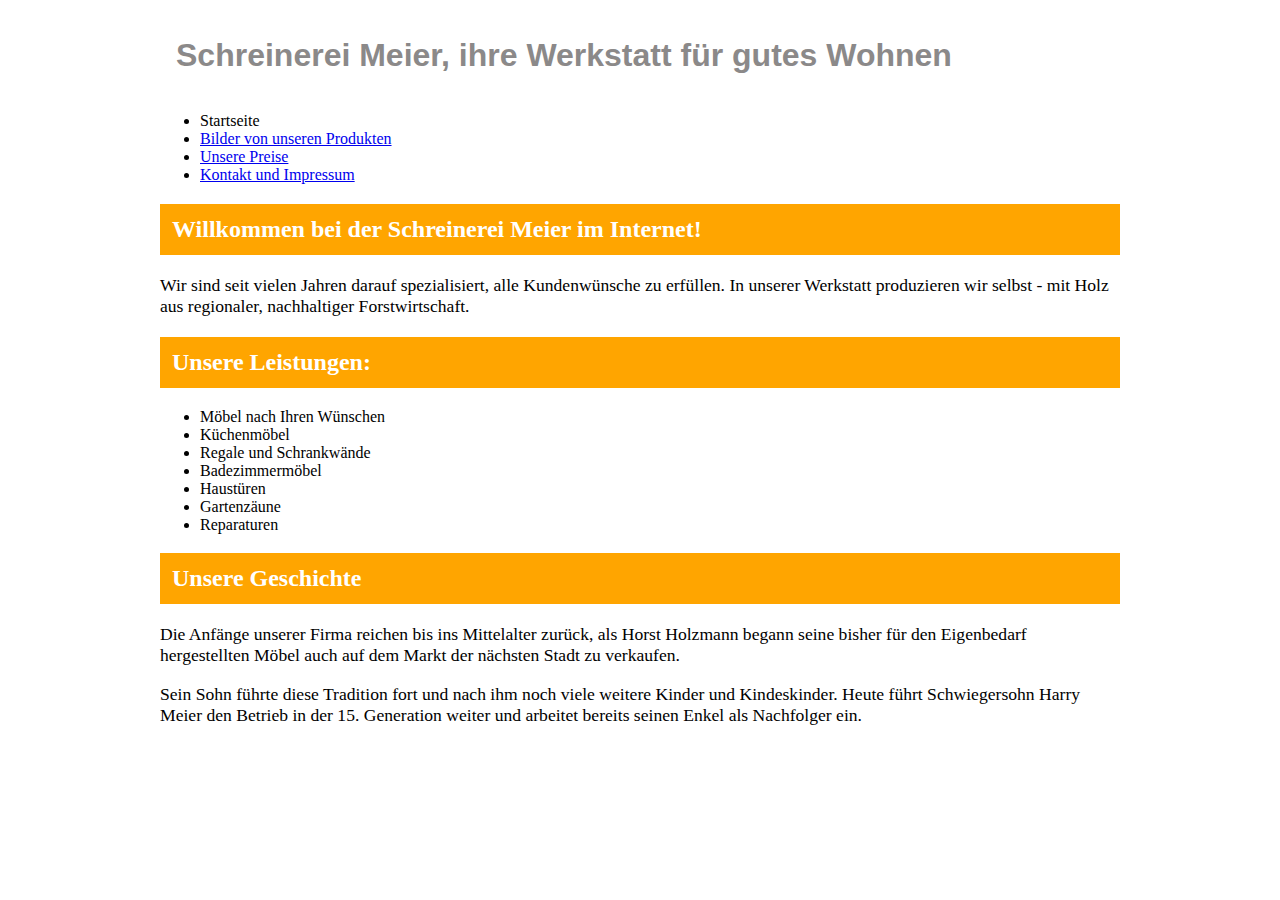
<file: index.html>
<!DOCTYPE html>
<html lnag = "de">
	<head>
		<meta charset="utf-8">
		<meta name="viewport" content="width=device-width, initial-scale=1.0">
	<title>Schreinerei Meier</title>
	<link rel="stylesheet" href="css/formate.css">
    </head>
	
	<body>
		<h1> Schreinerei Meier, ihre Werkstatt für gutes Wohnen</h1>	
	 <nav>
		<ul>
			<li><a tabindex="0" aria-current="page">Startseite</a></li>
			<li><a href="inhalt.html">Bilder von unseren Produkten</a></li>
			<li><a href="preise.html">Unsere Preise</a></li>
			<li><a href="kontakt.html">Kontakt und Impressum</a></li>
		</ul>
     </nav>
		<p><h2> Willkommen bei der Schreinerei Meier im Internet!</h2></p>
		<p> Wir sind seit vielen Jahren darauf spezialisiert, alle Kundenwünsche zu erfüllen. In unserer 
Werkstatt produzieren wir selbst - mit Holz aus regionaler, nachhaltiger Forstwirtschaft.</p>
		<p> <h2>Unsere Leistungen:</h2></p>
		
		<ul>
			<li>Möbel nach Ihren Wünschen </li>
			<li>Küchenmöbel</li>
			<li>Regale und Schrankwände</li>
			<li>Badezimmermöbel</li>
			<li>Haustüren</li>
			<li>Gartenzäune</li>
			<li>Reparaturen</li> 
		</ul>
			
		<p><h2>Unsere Geschichte</h2></p>
		<p>Die Anfänge unserer Firma reichen bis ins Mittelalter zurück, als Horst Holzmann
		   begann seine bisher für den Eigenbedarf hergestellten Möbel auch auf dem Markt der
		   nächsten Stadt zu verkaufen.</p>
		<p>Sein Sohn führte diese Tradition fort und nach ihm noch viele weitere Kinder und
		   Kindeskinder. Heute führt Schwiegersohn Harry Meier den Betrieb in der 15. Generation
		   weiter und arbeitet bereits seinen Enkel als Nachfolger ein.</p>

	</body>
</html>
</file>
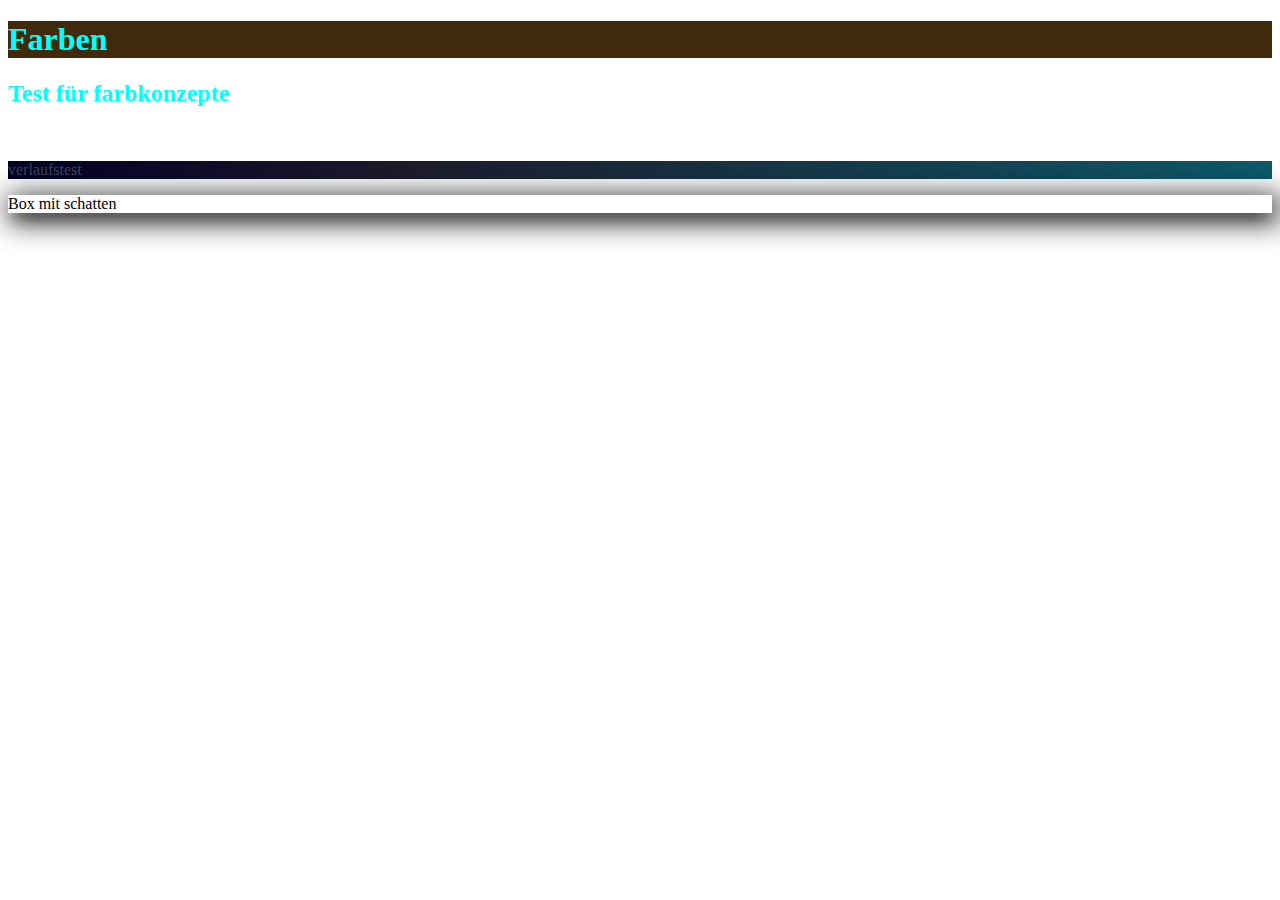
<file: farben/farben/index.html>
<!DOCTYPE html>
<html>

	<head>
		<title>
			Titel der Seite
		</title>
		<meta charset="utf-8">
		<meta name="viewport" content="width=device-width, initial-scale=1.0">
		<title>Beschreibung der Seite</title>
		<link rel="stylesheet" href="style.css">
	</head>

	<body>
		
        <h1>Farben</h1>

        <h2>Test für farbkonzepte</h2>
		
		
		<p>transparenter Text</p>

        <p id="verlauf">verlaufstest</p>
		
        <div class="shadow">Box mit schatten</div>



        <br><br><br>
	</body>

</html>
</file>
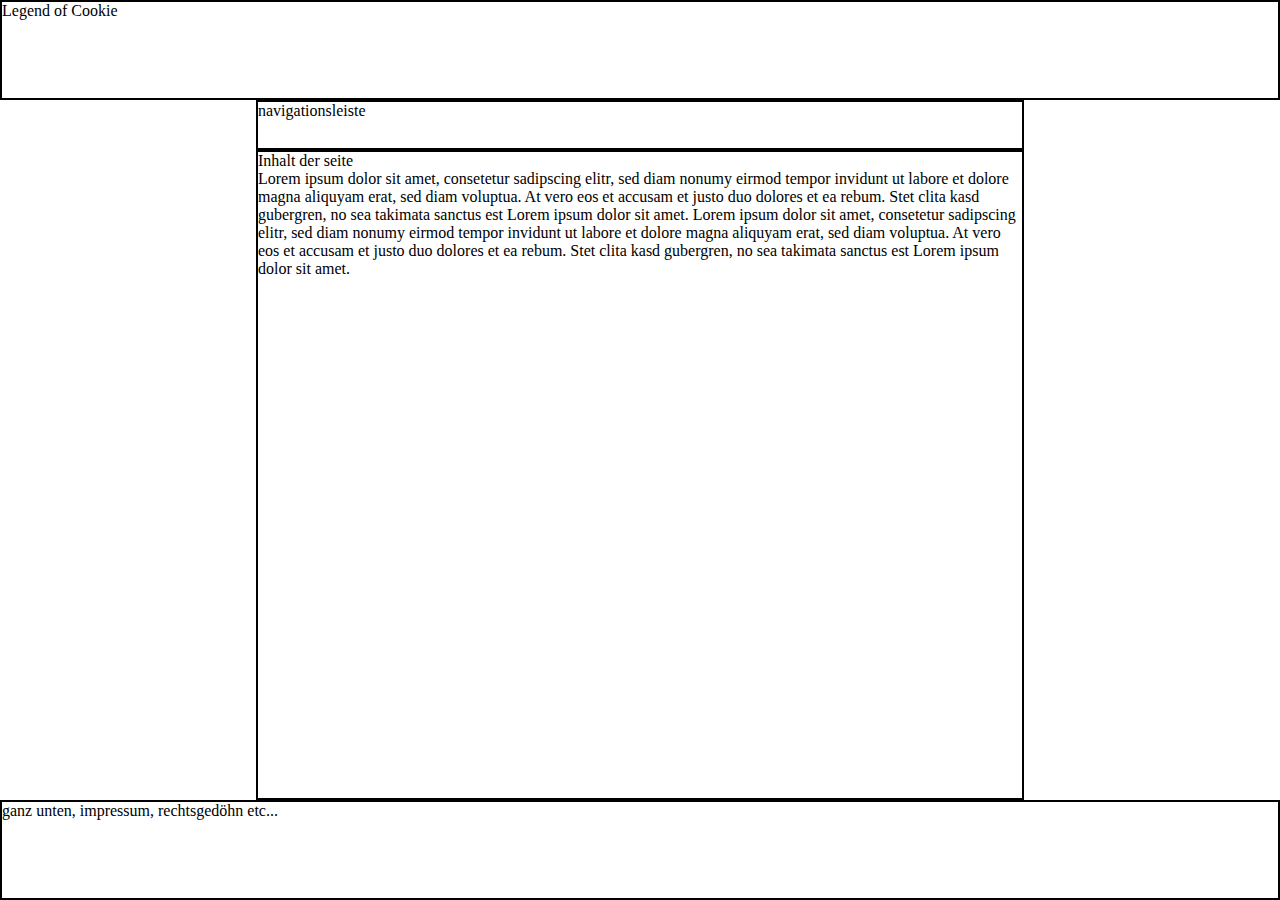
<file: Kekse/01_kekse_basicGrid/index.html>
<!DOCTYPE html>
<html>

	<head>
		<title>
			Titel der Seite
		</title>
		<meta charset="utf-8">
		<meta name="viewport" content="width=device-width, initial-scale=1.0">
		<title>Cookie Shop</title>
		<link rel="stylesheet" href="style.css">
	</head>

	<body>
		
		<header>Legend of Cookie</header>

        <nav> navigationsleiste</nav>
		
        <main>Inhalt der seite
            <p>Lorem ipsum dolor sit amet, consetetur sadipscing elitr, sed diam nonumy eirmod tempor invidunt ut labore et dolore magna aliquyam erat, sed diam voluptua. At vero eos et accusam et justo duo dolores et ea rebum. Stet clita kasd gubergren, no sea takimata sanctus est Lorem ipsum dolor sit amet. Lorem ipsum dolor sit amet, consetetur sadipscing elitr, sed diam nonumy eirmod tempor invidunt ut labore et dolore magna aliquyam erat, sed diam voluptua. At vero eos et accusam et justo duo dolores et ea rebum. Stet clita kasd gubergren, no sea takimata sanctus est Lorem ipsum dolor sit amet.</p>
        </main>
		
        <footer>ganz unten, impressum, rechtsgedöhn etc...</footer>
		

	</body>

</html>
</file>
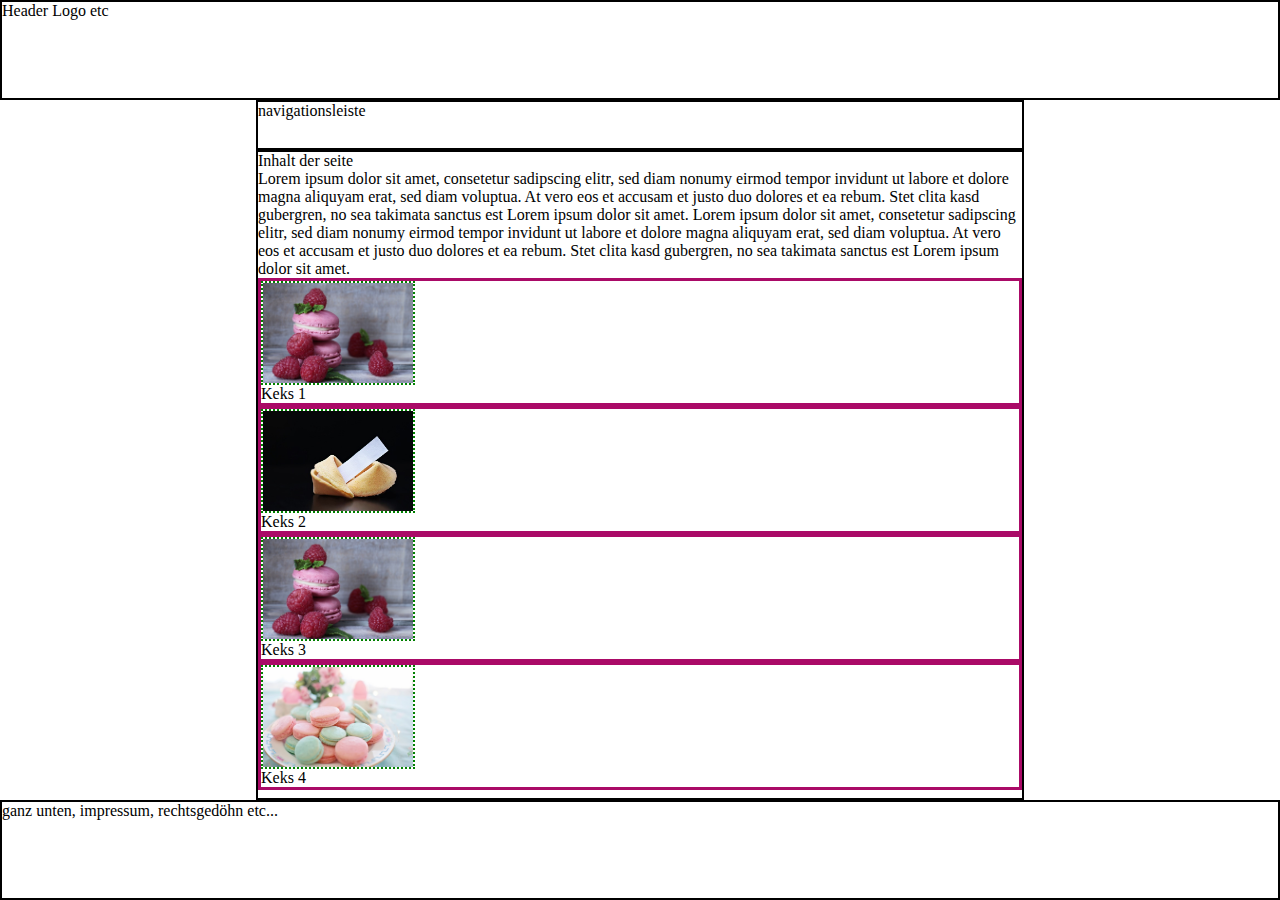
<file: Kekse/02_kekse_Keksansicht_div/index.html>
<!DOCTYPE html>
<html>

	<head>
		<title>
			Titel der Seite
		</title>
		<meta charset="utf-8">
		<meta name="viewport" content="width=device-width, initial-scale=1.0">
		<title>KeksShop</title>
		<link rel="stylesheet" href="style.css">
	</head>

	<body>
		
		<header>Header Logo etc</header>

        <nav> navigationsleiste</nav>
		
        <main>Inhalt der seite
            <p>Lorem ipsum dolor sit amet, consetetur sadipscing elitr, sed diam nonumy eirmod tempor invidunt ut labore et dolore magna aliquyam erat, sed diam voluptua. At vero eos et accusam et justo duo dolores et ea rebum. Stet clita kasd gubergren, no sea takimata sanctus est Lorem ipsum dolor sit amet. Lorem ipsum dolor sit amet, consetetur sadipscing elitr, sed diam nonumy eirmod tempor invidunt ut labore et dolore magna aliquyam erat, sed diam voluptua. At vero eos et accusam et justo duo dolores et ea rebum. Stet clita kasd gubergren, no sea takimata sanctus est Lorem ipsum dolor sit amet.</p>
            
            <!-- div - container. innerhalb dieser div elemente 
                bauen wir die keks verkaufsansicht -->
            <div class="KeksAnsicht">
                <!-- Cutter dient als äußerer rahmen mit fester größe um biler zu formatieren -->
                <div class="CokieCutter">
                    <!-- Bild wird durch css in den cutter angepasst -->
                    <img class="cokieImg" src="img/macarons-2548782_640.jpg">
                </div>
                 
                <p>Keks 1</p>
            </div>
            <div class="KeksAnsicht">
                <div class="CokieCutter">
                    <img class="cokieImg" src="img/fortune-cookies-2503077_640.jpg">
                </div>
                <p>Keks 2</p>
            </div>

            <div class="KeksAnsicht">
                <div class="CokieCutter">
                    <img class="cokieImg" src="img/macarons-2548782_640.jpg">
                </div>
                <p>Keks 3</p>
            </div>

            <div class="KeksAnsicht">
                <div class="CokieCutter">
                    <img class="cokieImg" src="img/macarons-4053115_640.jpg">
                </div>
                <p>Keks 4</p>
            </div>
            
        </main>
		
        <footer>ganz unten, impressum, rechtsgedöhn etc...</footer>
		

	</body>

</html>
</file>
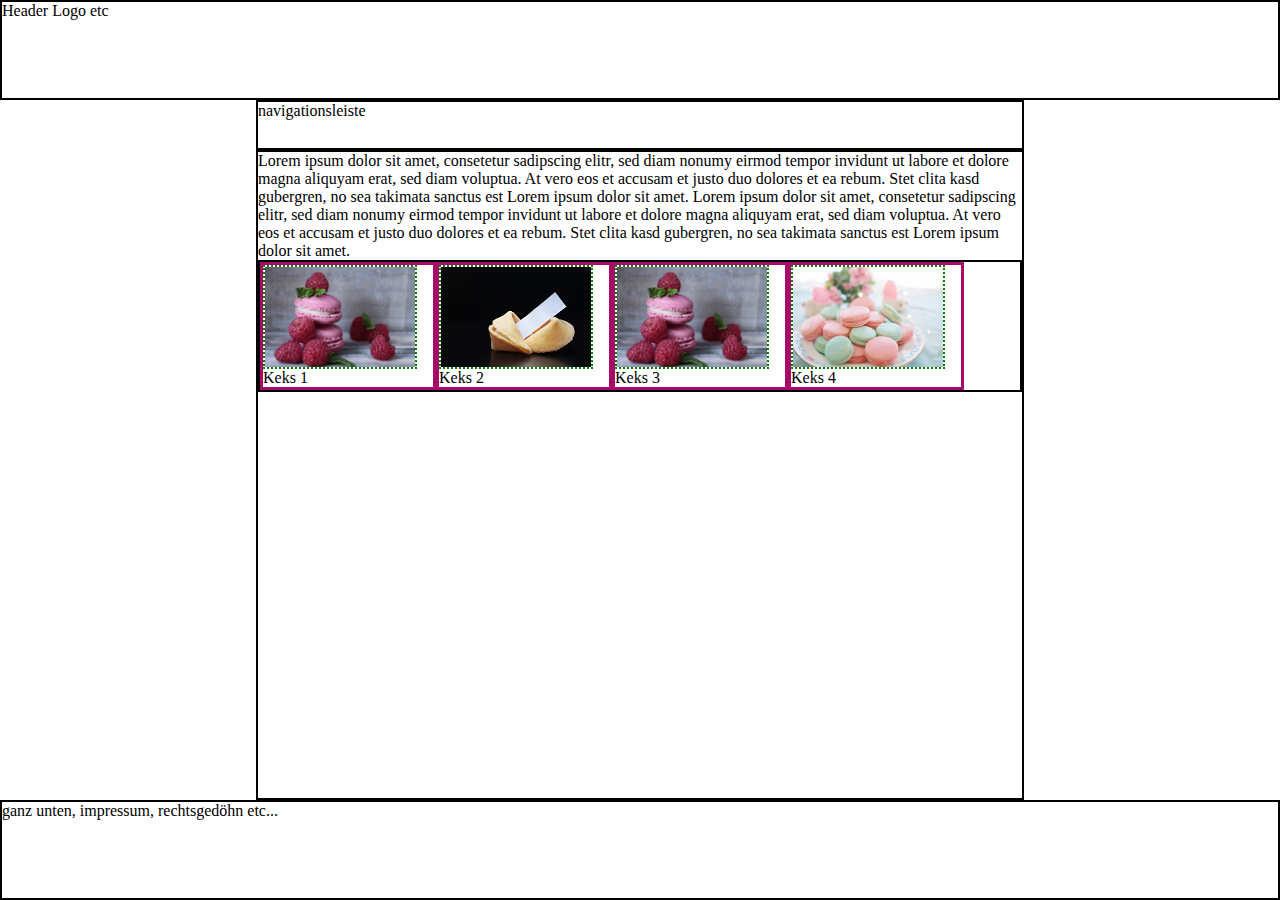
<file: Kekse/03_kekse_flex/index.html>
<!DOCTYPE html>
<html>

	<head>
		<title>
			Titel der Seite
		</title>
		<meta charset="utf-8">
		<meta name="viewport" content="width=device-width, initial-scale=1.0">
		<title>KeksShop</title>
		<link rel="stylesheet" href="style.css">
	</head>

	<body>
		
		<header>Header Logo etc</header>

        <nav> navigationsleiste</nav>
		
        <main>
            <!-- div mit fester breite, main hat display: flex , und ordnet den div immer mittig an -->
            <div class="centerer">
                <p>Lorem ipsum dolor sit amet, consetetur sadipscing elitr, sed diam nonumy eirmod tempor invidunt ut labore et dolore magna aliquyam erat, sed diam voluptua. At vero eos et accusam et justo duo dolores et ea rebum. Stet clita kasd gubergren, no sea takimata sanctus est Lorem ipsum dolor sit amet. Lorem ipsum dolor sit amet, consetetur sadipscing elitr, sed diam nonumy eirmod tempor invidunt ut labore et dolore magna aliquyam erat, sed diam voluptua. At vero eos et accusam et justo duo dolores et ea rebum. Stet clita kasd gubergren, no sea takimata sanctus est Lorem ipsum dolor sit amet.</p>
                
                
                <div class="cookieJar">

                    <!-- div - container. innerhalb dieser div elemente 
                        bauen wir die keks verkaufsansicht -->
                    <div class="KeksAnsicht">
                        <!-- Cutter dient als äußerer rahmen mit fester größe um biler zu formatieren -->
                        <div class="CookieCutter">
                            <!-- Bild wird durch css in den cutter angepasst -->
                            <img class="cookieImg" src="img/macarons-2548782_640.jpg">
                        </div>
                        
                        <p>Keks 1</p>
                    </div>
                    <div class="KeksAnsicht">
                        <div class="CookieCutter">
                            <img class="cookieImg" src="img/fortune-cookies-2503077_640.jpg">
                        </div>
                        <p>Keks 2</p>
                    </div>

                    <div class="KeksAnsicht">
                        <div class="CookieCutter">
                            <img class="cookieImg" src="img/macarons-2548782_640.jpg">
                        </div>
                        <p>Keks 3</p>
                    </div>

                    <div class="KeksAnsicht">
                        <div class="CookieCutter">
                            <img class="cookieImg" src="img/macarons-4053115_640.jpg">
                        </div>
                        <p>Keks 4</p>
                    </div>
                    
            
                </div>
            
            </div>
        </main>
		
        <footer>ganz unten, impressum, rechtsgedöhn etc...</footer>
		

	</body>

</html>
</file>
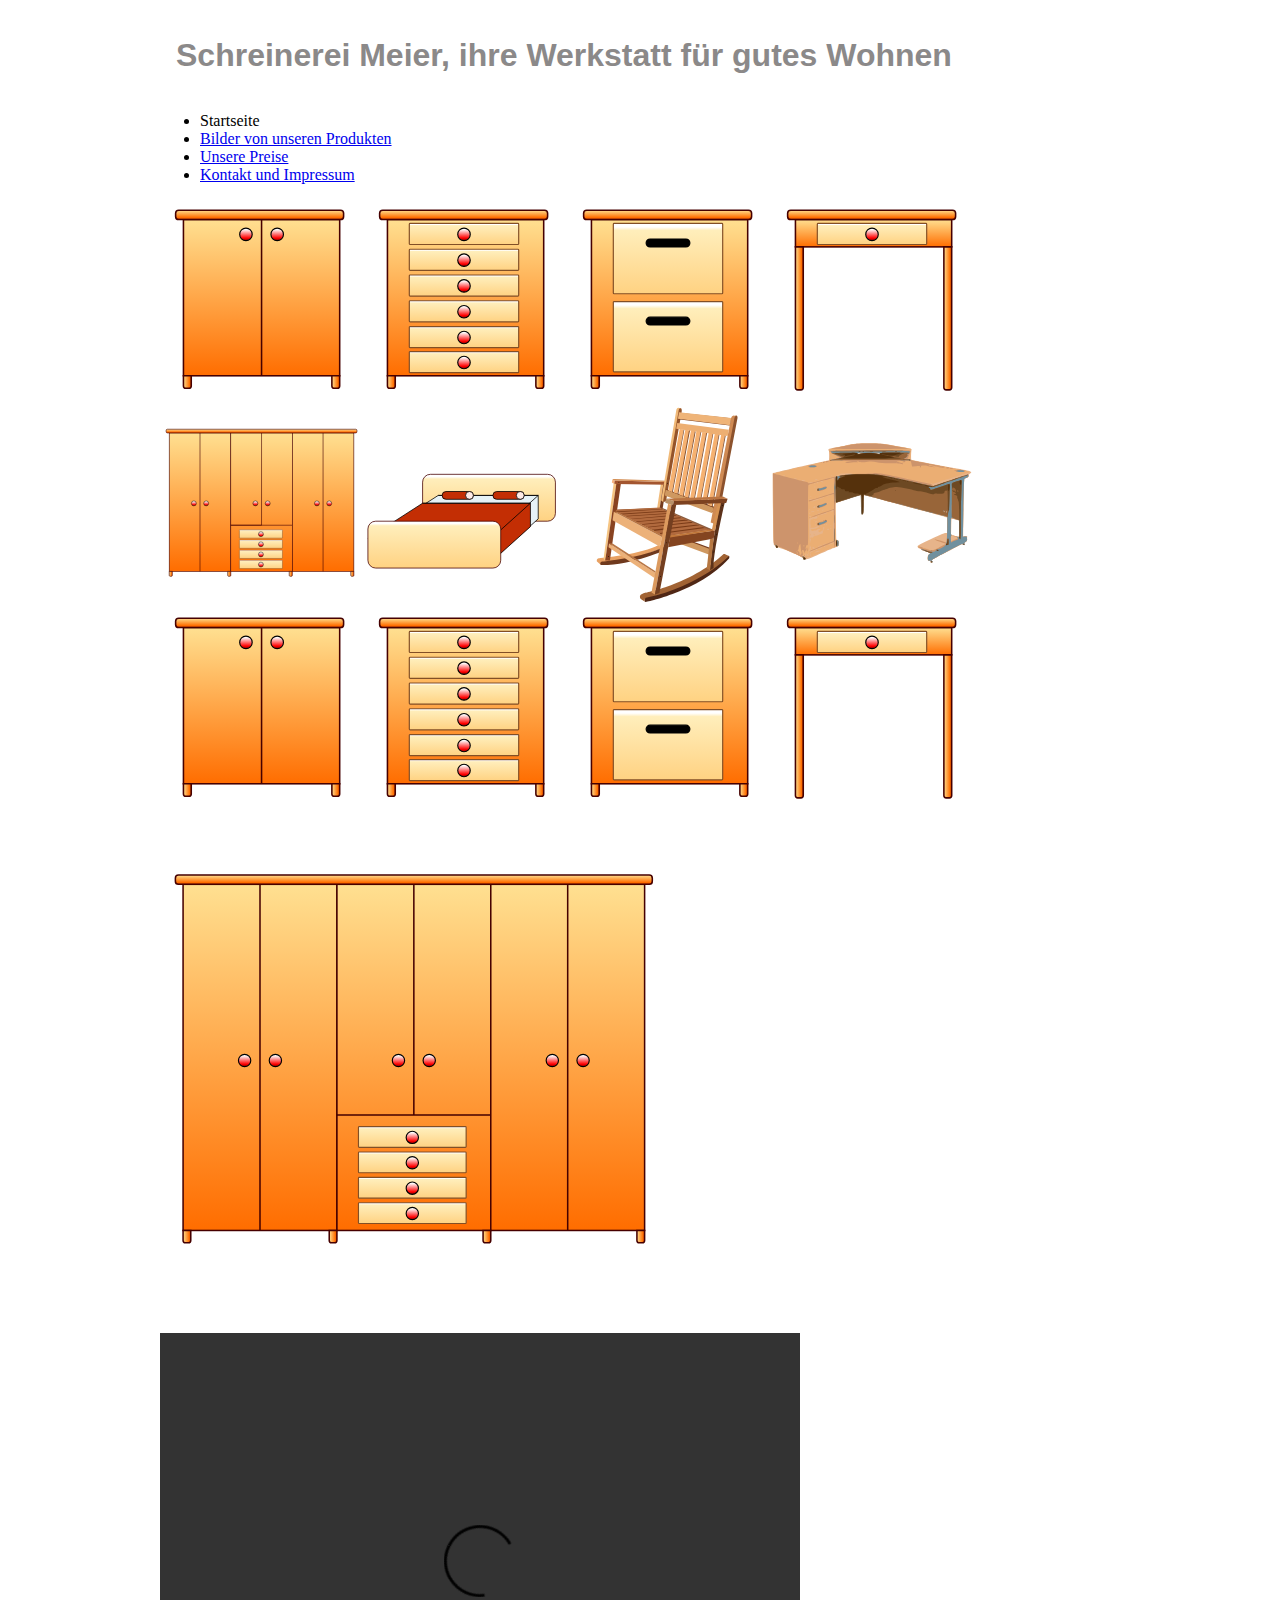
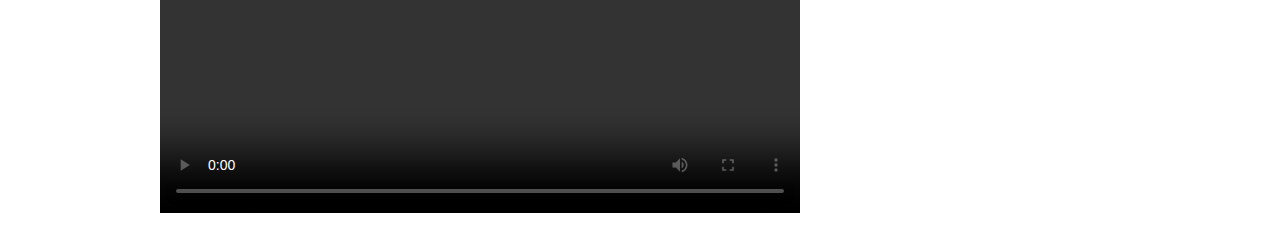
<file: inhalt.html>
<!DOCTYPE html>
<html lnag = "de">
	<head>
		<meta charset="utf-8">
		<meta name="viewport" content="width=device-width, initial-scale=1.0">
	<title>Bilder von unseren Produkten</title>
	<link rel="stylesheet" href="css/formate.css">
    </head>
	
	<body>
		<h1> Schreinerei Meier, ihre Werkstatt für gutes Wohnen</h1>	
	 <nav>
		<ul>
			<li><a tabindex="0" aria-current="page">Startseite</a></li>
			<li><a href="inhalt.html">Bilder von unseren Produkten</a></li>
			<li><a href="preise.html">Unsere Preise</a></li>
			<li><a href="kontakt.html">Kontakt und Impressum</a></li>
		</ul>
     </nav>

 <img src="img/cabinet.svg" alt="Kommode" >
      <img src="img/dresser.svg" alt="Kommode mit Schubladen" >
      <img src="img/filing-cabinet.svg" alt="Aktenschrank" >
      <img src="img/table.svg" alt="Schreibtisch" >    
      <img src="img/cupboard.svg" alt="Schrank">
      <img src="img/bed-modern.svg" alt="Modernes Bett">
      <img src="img/chair.svg" alt="Schaukelstuhl" >
      <img src="img/desk.svg" alt="Schreibtisch">
	  
	  <img src="img/cabinet.svg" alt="Kommode" width="200" height="200">
      <img src="img/dresser.svg" alt="Kommode mit Schubladen" width="200" height="200">
      <img src="img/filing-cabinet.svg" alt="Aktenschrank" width="200" height="200">
      <img src="img/table.svg" alt="Schreibtisch" width="200" height="200">    
      <img src="img/cupboard.svg" alt="Schrank" width="500" height="500">
	<p>  
	<video
controls width="640" height="480">
  <source src="https://upload.wikimedia.org/wikipedia/commons/e/e1/Carpentry.og" type="video/ogg">
  <source src="https://upload.wikimedia.org/wikipedia/commons/transcoded/e/e1/Carpentry.ogv/Carpentry.ogv.480p.vp9.webm" type="video/webm">
  Dieser Film zeigt eine Szene aus unserer Schreinerei.<br>
  Ihr Browser kann dieses Video nicht wiedergeben. Sie können es unter <a href="#">Link-Addresse</a> abrufen.
</video>
	</p>
	</body>
	</html>
</file>
<file: css/formate.css>
@charset "utf-8";
/* CSS Document für Schreinerei Meier */

body {
  max-width:60em;
  margin: 1em auto;
  background-color:white;
}

@media (min-width: 30em) { 
  #leistungen {
    display: grid;
    grid-template-columns: 1fr 12em;
  }

  #leistungen h2 {
    grid-column: 1 / -1;
  }
}

#angebot {
  background-color: #bfbfc9;
  padding: 1em;
  width: 10em;
  text-align: center;
  font-size: 2 em
}

#angebot h3 {
  font-size: 2em;
  font-variant: small-caps;
  color: lightyellow;
}

#angebot p {
  color: dark grey;
}

h1 {
	background-color: dark grey;
    color: rgb(139, 137, 137);
	padding: 0.5em;
	font-family: 'Trebuchet MS', 'Lucida Sans Unicode', 'Lucida Grande', 'Lucida Sans', Arial, sans-serif;
	border-radius: 0 1em 1em 1em;
}

h2 {
	font-size: 2 em;
	color: white;
	background-color: orange;
	padding: 0.5em;
	font-family: cursive; 
	text-align: left;
}

p {
	color: dark grey;
	font-size: 1.1em;
}

header {
	height: 5em;
	padding: 0 1em;
	margin-bottom: 1em;
  	display: grid;
  	grid-template-columns: 6em 1fr 1fr;
}

header p:first-of-type{
  font-size: 2em;
  font-weight: bold;
  color: orange;
  margin-left: 2px;
}

header p:last-of-type {
    transform: rotate(-10deg);
    border: thin solid;
    padding: 0.5em;
    border-radius: 0.2em;
    align-self: end;
    width: 14em;
    color: orange;
}
header #backlink {
 display:inline-block;
 text-shadow: none; 
 color: transparent;
 background: transparent;
 background-size: contain;
 width: 5em;
 height: 3em;
}

footer {
  	display: grid;
  	grid-template-columns: 1fr 10em;
}

footer > * {
  grid-column: -2 / -1;
}
</file>
<file: farben/farben/style.css>
:root{
    /* globale definition von variablen in css
    für farben praktisach, um die später abzuändern... */
    --background: linear-gradient(90deg, rgba(2,0,36,1) 0%, rgba(28,28,45,1) 4%, rgba(215,233,236,1) 8%);
    --headerColor: aqua;
}


body{
   background-color: var(--background); 
}

h1{
    background-color: rgb(65, 41, 12);
    color: var(--headerColor);
}



h2{
    color: var(--headerColor);
}

p{
    /* letzte wert (a) alpha kanal, 1 ganz 
    sichtbar, 0 gar nicht. a ist ein float */
    color: rgba(255,255,255,0.25);
}

#verlauf{
    background: linear-gradient(90deg, rgba(2,0,36,1) 0%, rgba(28,28,45,1) 32%, rgba(13,90,106,1) 100%);
}



.shadow{
     box-shadow: 0px 10px 13px -7px #000000, 5px 5px 29px 5px rgba(0,0,0,0.78);
}
</file>
<file: Kekse/01_kekse_basicGrid/style.css>
*{
    /* rand der seite entfernen */
    margin: 0;     /* außenabstand */ 
    padding: 0;    /* innenabstand */
}

body {
    display: grid;
    /* 3 spalten jeweils gleich groß*/
    /* fr fraction --> teil
        px - pixel
        em - breite eines m
    */
    grid-template-columns: 1fr 3fr 1fr;
    /* 3 zeilen gleich groß */
    grid-template-rows: 100px 50px 1fr 100px;
    min-height: 100vh;  /* 100% von höhe */
                        /* vw --> width*/

 }
 header{
    border: 2px solid black;
    /* header in die erste Zeile zuordnen */
    grid-row: 1;
    /* header über alle 3 spalten setzen */
    grid-column: 1/4;
 }
 nav{
    border: 2px solid black;
    grid-row: 2;
    grid-column: 2;
 }
 main{
    border: 2px solid black;
    grid-row: 3;
    grid-column: 2;
 }
 footer{
    border: 2px solid black;
    grid-row: 4;
    grid-column: 1/4;
 }
</file>
<file: Kekse/02_kekse_Keksansicht_div/style.css>
*{
    /* rand der seite entfernen */
    margin: 0;     /* außenabstand */ 
    padding: 0;    /* innenabstand */
}

body {
    display: grid;
    /* 3 spalten jeweils gleich groß*/
    /* fr fraction --> teil
        px - pixel
        em - breite eines m
    */
    grid-template-columns: 1fr 3fr 1fr;
    /* 3 zeilen gleich groß */
    grid-template-rows: 100px 50px 1fr 100px;
    min-height: 100vh;  /* 100% von höhe */
                        /* vw --> width*/

 }
 header{
    border: 2px solid black;
    /* header in die erste Zeile zuordnen */
    grid-row: 1;
    /* header über alle 3 spalten setzen */
    grid-column: 1/4;
 }
 nav{
    border: 2px solid black;
    grid-row: 2;
    grid-column: 2;
 }
 main{
    border: 2px solid black;
    grid-row: 3;
    grid-column: 2;
 }
 footer{
    border: 2px solid black;
    grid-row: 4;
    grid-column: 1/4;
 }


/* class für die keksverkaufsansicht
 wird mit . gekennzeichnet   */
.KeksAnsicht{
    border: 3px solid rgb(170, 10, 103);
}

.CokieCutter{
    border: 2px dotted green;
    width: 150px;
    height: 100px;
    /* wie soll mit Inhalten umgegangen werden, 
    die größer sind als es selber. hidden -> versteckt */
    overflow: hidden;
}

.cokieImg{
    /* breite und höhe 100% des umliegenden elementes*/
    width: auto;
    height: 100%;
}
</file>
<file: Kekse/03_kekse_flex/style.css>
*{
    /* rand der seite entfernen */
    margin: 0;     /* außenabstand */ 
    padding: 0;    /* innenabstand */
}

body {
    display: grid;
    /* 3 spalten jeweils gleich groß*/
    /* fr fraction --> teil
        px - pixel
        em - breite eines m
    */
    grid-template-columns: 1fr 3fr 1fr;
    /* 3 zeilen gleich groß */
    grid-template-rows: 100px 50px 1fr 100px;
    min-height: 100vh;  /* 100% von höhe */
                        /* vw --> width*/

 }
 header{
    border: 2px solid black;
    /* header in die erste Zeile zuordnen */
    grid-row: 1;
    /* header über alle 3 spalten setzen */
    grid-column: 1/4;
 }
 nav{
    border: 2px solid black;
    grid-row: 2;
    grid-column: 2;
 }
 main{
    border: 2px solid black;
    grid-row: 3;
    grid-column: 2;
    
    display: flex;
    flex-direction: row;
    justify-content: center;
 }
 footer{
    border: 2px solid black;
    grid-row: 4;
    grid-column: 1/4;
 }

.centerer{
    max-width: 910px;
}


/* ordnet die keksansichten an */
.cookieJar{
    border: 2px solid black;
    display: flex;       /* festlegen, dass die inneren elemente nach flex behandelt werden */
    flex-direction: row; /* elemente werden in einer zeile angeordnet */
    flex-wrap: wrap;     /* wenn inhalte zu breit, automatisch Zeilenumbruch*/ 
}
/* class für die keksverkaufsansicht
 wird mit . gekennzeichnet   */
.KeksAnsicht{
    width: 170px;
    border: 3px solid rgb(170, 10, 103);
}

.CookieCutter{
    border: 2px dotted green;
    width: 150px;
    height: 100px;
    /* wie soll mit Inhalten umgegangen werden, 
    die größer sind als es selber. hidden -> versteckt */
    overflow: hidden;
}

.cookieImg{
    /* breite und höhe 100% des umliegenden elementes*/
    width: auto;
    height: 100%;
}
</file>
